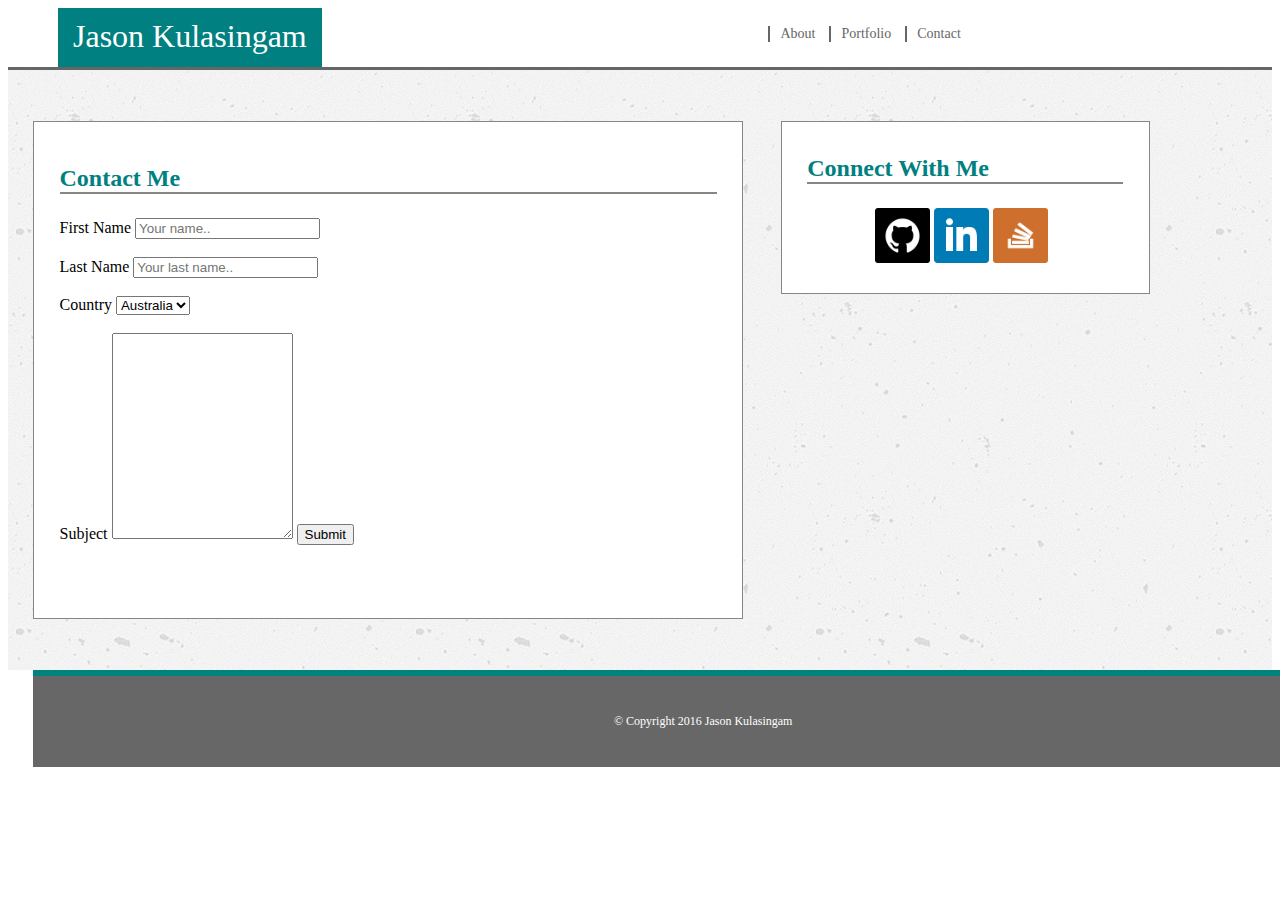
<file: contact.html>
<!DOCTYPE html>
<html>
<head>
	<link rel="stylesheet" type="text/css" href="assets/css/style.css">
	<title>Contact</title>
</head>

<body>
	<header>
		<div id="masthead">
			<div class="container1">
				<a href="index.html" id="logo">Jason Kulasingam</a>
			</div>

			<div class="container2">
				<nav>
					<ul>
						<li><a href="index.html">About</a></li>
						<li><a href="portfolio.html">Portfolio</a></li>
						<li><a href="contact.html">Contact</a></li>	
					</ul>
				</nav>	
			</div>
		</div>
	</header>

		
	<div class="mainbody">
		<div class="container3">
			<h3>Contact Me</h3>
			<div class="contactform">

				<form action="/action_page.php">
					<label for="fname">First Name</label>
					    <input type="text" id="fname" name="firstname" placeholder="Your name.."><br><br>
					<label for="lname">Last Name</label>
						<input type="text" id="lname" name="lastname" placeholder="Your last name.."><br><br>
					
					<label for="country">Country</label> 
					<select id="country" name="country">
					    <option value="australia">Australia</option>
					    <option value="canada">Canada</option>
					    <option value="usa">USA</option>
					</select><br><br>

					<label for="subject">Subject</label>
					<textarea id="subject" name="subject" placeholder="Write something.." style="height:200px">
					</textarea>

					<input type="submit" value="Submit">

				</form>
			</div>
		</div>

		<div class="container4">
			<h3>Connect With Me</h3>
				<div class="social">
					<a href="#"><img src="assets/images/github.png" alt="Github" style="width:55px;height:55px"></a>
					<a href="#"><img src="assets/images/linkedin.png" alt="LinkedIn" style="width:55px;height:55px"></a>
					<a href="#"><img src="assets/images/stackoverflow.png" alt="StackOverFlow" style="width:55px;height:55px"></a>
				</div>
		</div>
	</div>

	<footer>
			&copy Copyright 2016 Jason Kulasingam
	</footer>

</body>
</html>
</file>
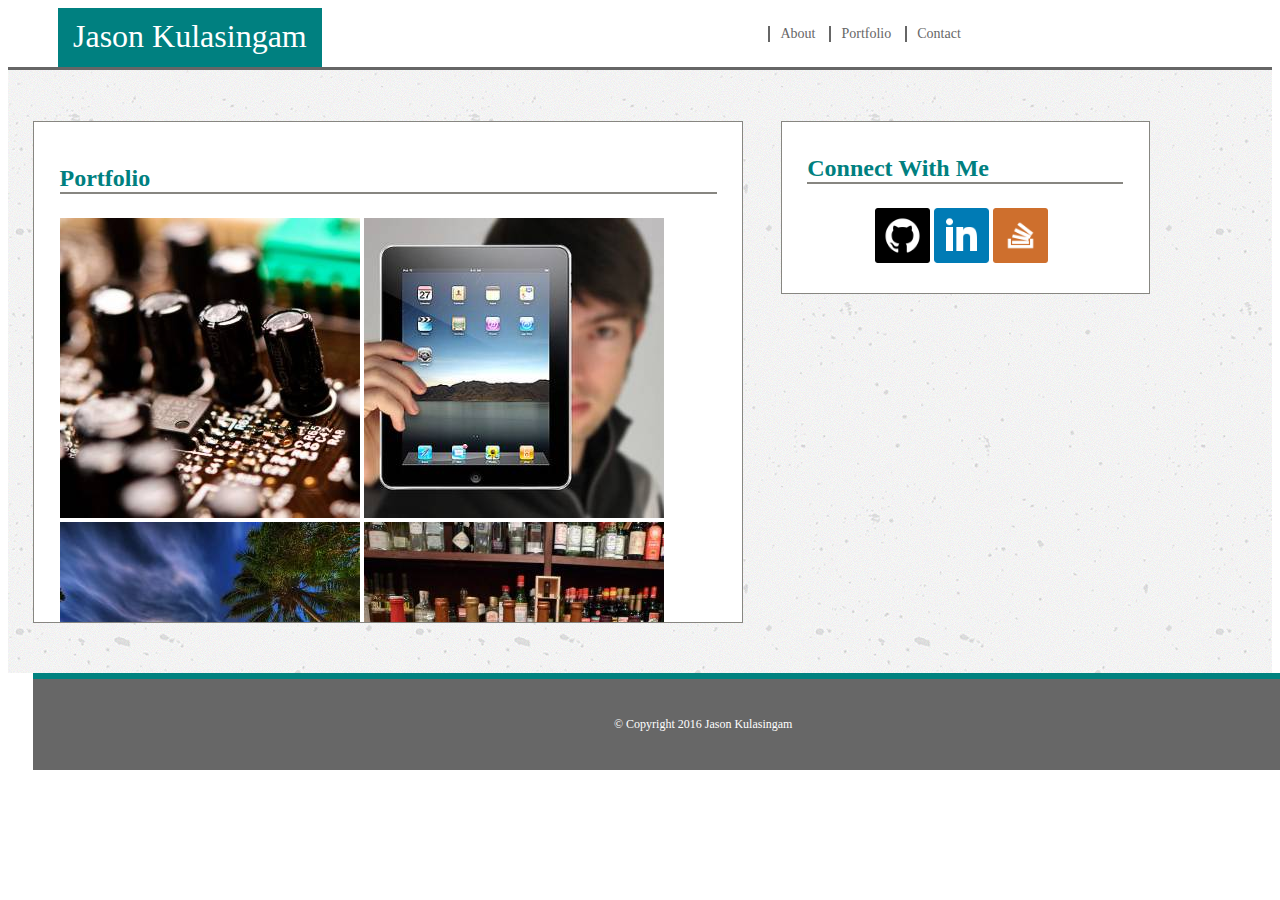
<file: portfolio.html>
<!DOCTYPE html>
<html>
<head>
	<link rel="stylesheet" type="text/css" href="assets/css/style.css">
	<title>Portfolio</title>
</head>

<body>
	<header>
		<div id="masthead">
			<div class="container1">
				<a href="index.html" id="logo">Jason Kulasingam</a>
			</div>

			<div class="container2">
				<nav>
					<ul>
						<li><a href="index.html">About</a></li>
						<li><a href="portfolio.html">Portfolio</a></li>
						<li><a href="contact.html">Contact</a></li>	
					</ul>
				</nav>	
			</div>
		</div>
	</header>

		
	<div class="mainbody">
		<div class="container3">
			<h3>Portfolio</h3>
				<div class="tiles">
				<a href="#"><img src="assets/images/technics1.jpg" alt="Tile1" style="width:300px;height:300px"></a>
				<a href="#"><img src="assets/images/technics2.jpg" alt="Tile2" style="width:300px;height:300px"></a>
				<a href="#"><img src="assets/images/technics3.jpg" alt="Tile3" style="width:300px;height:300px"></a>
				<a href="#"><img src="assets/images/technics4.jpg" alt="Tile4" style="width:300px;height:300px"></a>
				<a href="#"><img src="assets/images/technics5.jpg" alt="Tile5" style="width:300px;height:300px"></a>
				<a href="#"><img src="assets/images/technics6.jpg" alt="Tile6" style="width:300px;height:300px"></a>
				</div>


		</div>

		<div class="container4">
			<h3>Connect With Me</h3>
				<div class="social">
					<a href="#"><img src="assets/images/github.png" alt="Github" style="width:55px;height:55px"></a>
					<a href="#"><img src="assets/images/linkedin.png" alt="LinkedIn" style="width:55px;height:55px"></a>
					<a href="#"><img src="assets/images/stackoverflow.png" alt="StackOverFlow" style="width:55px;height:55px"></a>
				</div>
		</div>
	</div>

	<footer>
			&copy Copyright 2016 Jason Kulasingam
	</footer>

</body>
</html>
</file>
<file: assets/css/style.css>
#masthead {
	height: 5%;
	width: 100%;
	border-bottom: 3px solid #666;
	margin-bottom: 0px;
	padding-bottom: 0px;
	float: left;
}

.container1 {
	width: 57%;
	background-color: ;
	float: left;
}

.container2 {
	width: 43%;
	margin: auto;
	background-color: ;
	float: left;
}

#logo {
		font-size: 32px;
		color: white;
		text-decoration: none;
		background-color: teal;
		padding-left: 15px;
		padding-right: 15px;
		padding-top: 10px;
		padding-bottom: 12px;
		margin-left: 50px;
		float: left;
}

ul {
	list-style-type: none;
}

li {
	display: inline-block;
	padding-left: 10px;
	padding-right: 10px;
	border-left: 2px solid #666;
	font-family: times sans-serif;
	font-size: 14px;
}

li a {
	text-decoration: none;
	color: #666;
}

.mainbody {
	clear: both;
	float: left;
	display: inline;
	width: 100%;
	border: 0px solid orange;
	overflow: auto;
	background-color: grey;
	background-image: url("../images/concrete2.png");
}

.container3 {
	width: 52%;
	max-height: 500px;
	font-family: times;
	border: 1px solid #878681;
	background-color: #ffffff;
	margin-top: 4%;
	margin-left: 2%;
	margin-bottom: 4%;
	padding-left: 2%;
	padding-right: 2%;
	float: left;
	overflow: auto;
}

.social {
	max-width: 180px;
	height: 60px;
	border: 0px solid #878681;
	margin: auto;
	padding-left: 0px;
}

.tiles {
    display: inline-block;
    padding: ;
    margin: ;
    border: 0px solid #73AD21; 
}

.contactform {
	height: 400px;
}

.container4 {
	width: 25%;
	min-width: 120px;
	font-family: times;
	border: 1px solid #878681;
	background-color: #ffffff;
	margin-top: 4%;
	margin-left: 3%;
	margin-right: 3%;
	padding-left: 2%;
	padding-right: 2%;
	padding-bottom: 2%;
	float: left;
	overflow: auto;
}

h3 {
	font-family: times sans-serif;
	font-size: 24px;
	color: teal;
	text-align: left;
	border-bottom: 2px solid #878681;
	padding-top: 3%;
}

footer {
	clear: both;
	width: 100%;
	height: 3%;
	bottom: 0;
	margin: 2%;
	background-color: #676767;
	border-top: 6px solid #00827f;
	font-family: times;
	font-size: 12px;
	text-align: center;
	padding: 3%;
	color: white;
}

/*

p {
    min-width: 150px;
}

.floating-box {
    display: inline-block;
    width: 150px;
    height: 75px;
    margin: 10px;
    border: 3px solid #73AD21; 
}
</file>
